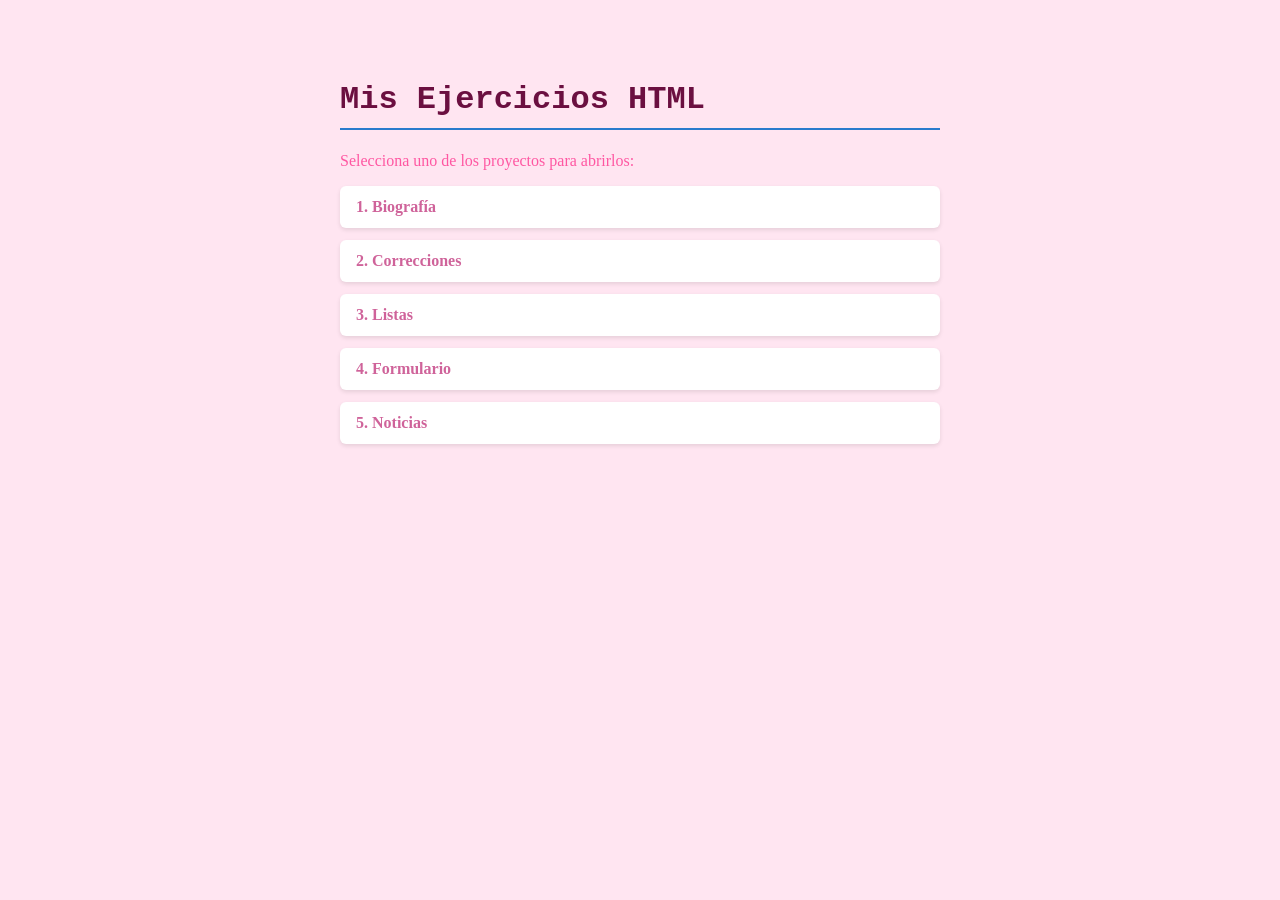
<file: index.html>
<!DOCTYPE html>
<html lang="es">
<head>
    <meta charset="UTF-8">
    <meta name="viewport" content="width=device-width, initial-scale=1.0">
    <title>Mis Ejercicios HTML</title>
    <style>
        body {
            font-family: perpetua;
            max-width: 600px;
            margin: 40px auto;
            padding: 20px;
            background-color: #FFE5F1;
            color: #FF57A2;
        }
        h1 {
            color: #6B0F40;
            border-bottom: 2px solid #297ACC;
            padding-bottom: 10px;
            font-family: Courier;
        }
        ul {
            list-style-type: none;
            padding: 0;
        }
        li {
            margin: 12px 0;
        }
        a {
            display: block;
            padding: 12px 16px;
            background-color: #ffffff;
            color: #CF639A;
            text-decoration: none;
            border-radius: 6px;
            box-shadow: 0 2px 4px rgba(0,0,0,0.1);
            font-weight: bold;
            transition: background-color 0.2s, color 0.2s;
        }
        a:hover {
            background-color: #FF8CBF;
            color: #ffffff;
        }
    </style>
</head>
<body>

    <h1>Mis Ejercicios HTML</h1>
    <p>Selecciona uno de los proyectos para abrirlos:</p>

    <ul>
        <li><a href="html/biografia2.html">1. Biografía</a></li>
        <li><a href="html/correcciones.html">2. Correcciones</a></li>
        <li><a href="html/listas.html">3. Listas</a></li>
        <li><a href="html/formulario.html">4. Formulario</a></li>
        <li><a href="html/noticias.html">5. Noticias</a></li>
    </ul>

</body>
</html>
</file>
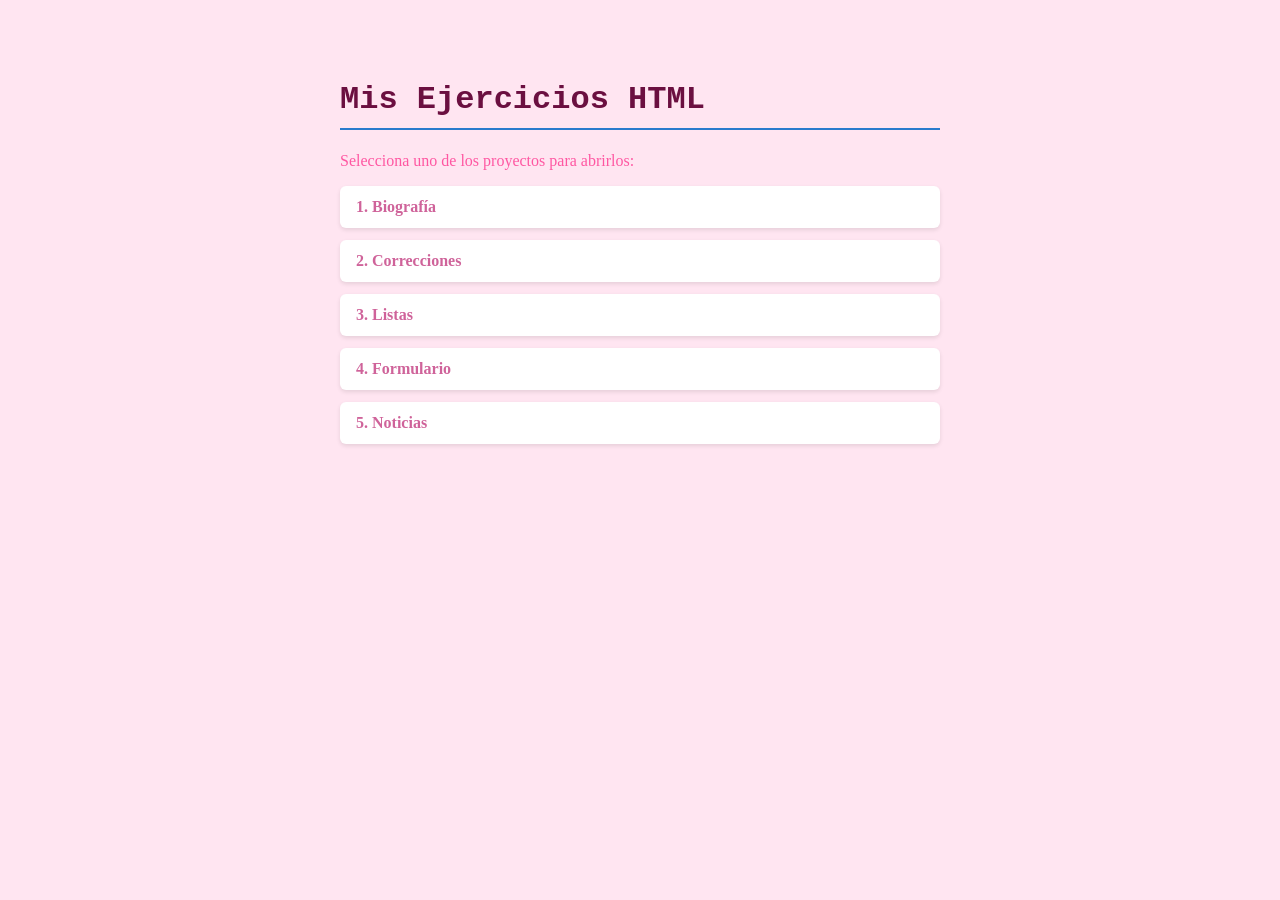
<file: html/index.html>
<!DOCTYPE html>
<html lang="es">
<head>
    <meta charset="UTF-8">
    <meta name="viewport" content="width=device-width, initial-scale=1.0">
    <title>Mis Ejercicios HTML</title>
    <style>
        body {
            font-family: perpetua;
            max-width: 600px;
            margin: 40px auto;
            padding: 20px;
            background-color: #FFE5F1;
            color: #FF57A2;
        }
        h1 {
            color: #6B0F40;
            border-bottom: 2px solid #297ACC;
            padding-bottom: 10px;
            font-family: Courier;
        }
        ul {
            list-style-type: none;
            padding: 0;
        }
        li {
            margin: 12px 0;
        }
        a {
            display: block;
            padding: 12px 16px;
            background-color: #ffffff;
            color: #CF639A;
            text-decoration: none;
            border-radius: 6px;
            box-shadow: 0 2px 4px rgba(0,0,0,0.1);
            font-weight: bold;
            transition: background-color 0.2s, color 0.2s;
        }
        a:hover {
            background-color: #FF8CBF;
            color: #ffffff;
        }
    </style>
</head>
<body>

    <h1>Mis Ejercicios HTML</h1>
    <p>Selecciona uno de los proyectos para abrirlos:</p>

    <ul>
        <li><a href="biografia2.html">1. Biografía</a></li>
        <li><a href="correcciones.html">2. Correcciones</a></li>
        <li><a href="listas.html">3. Listas</a></li>
        <li><a href="formulario.html">4. Formulario</a></li>
        <li><a href="noticias.html">5. Noticias</a></li>
    </ul>

</body>
</html>
</file>
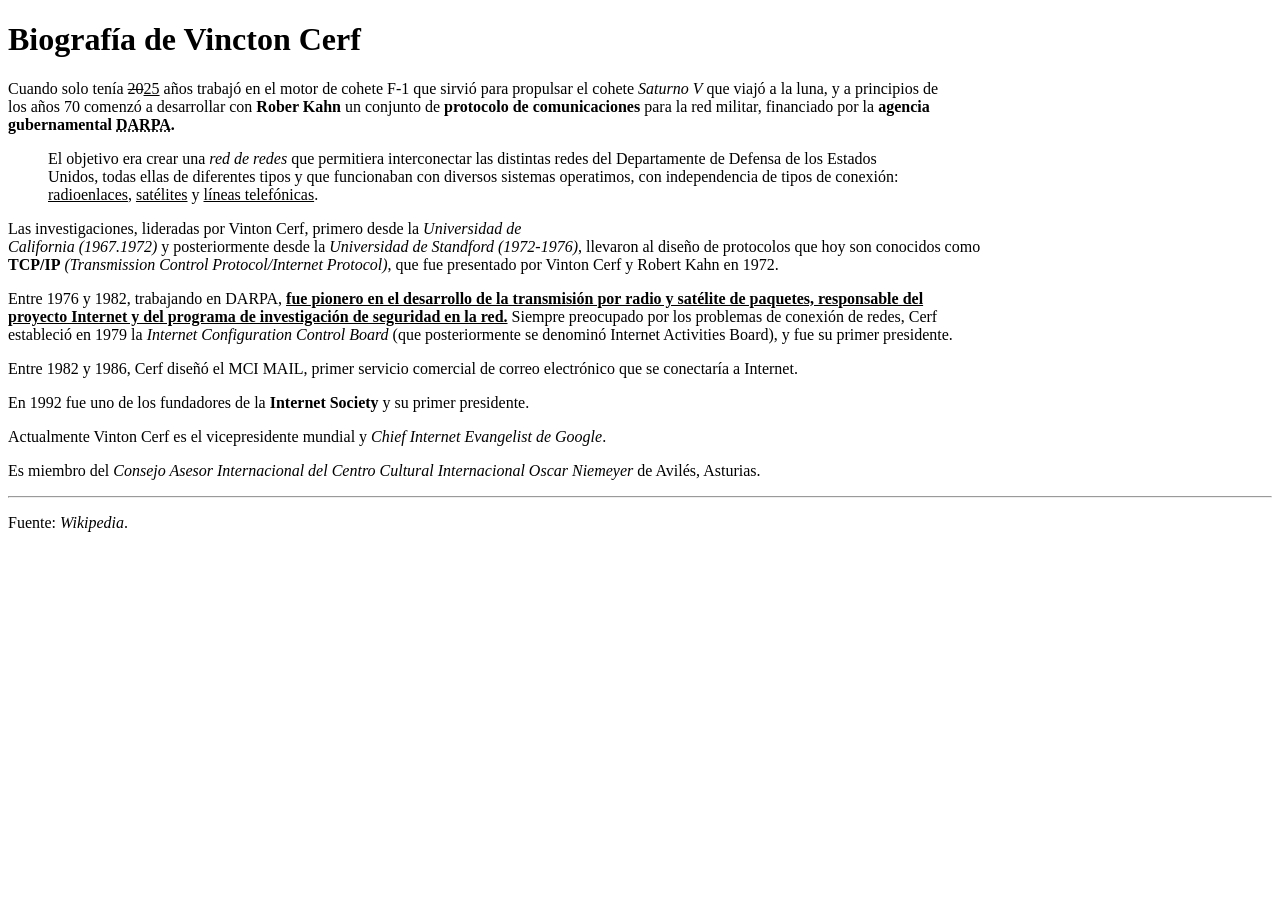
<file: html/biografia2.html>
<!DOCTYPE html>
<html lang="es">

<head>
    <meta charset="UTF-8">
    <meta name="viewport" content="width=device-width, initial-scale=1.0">
    <title>Biografía Vincton Cerf</title>
</head>

<body>

    <h1>Biografía de Vincton Cerf</h1>
    <p>Cuando solo tenía <del>20</del><u>25</u> años trabajó en el motor de cohete F-1 que sirvió para propulsar el
        cohete <i>Saturno V</i> que
        viajó a la luna, y a principios de <br> los años 70 comenzó a desarrollar con <b>Rober Kahn</b> un conjunto de
        <b>protocolo de comunicaciones</b>
        para la red militar, financiado por la <b>agencia<br> gubernamental <abbr
                title="Agencia de Proyectos de Investigación Avanzada de Defensa de los Estados Unidos">DARPA</abbr>.</b>
    </p>
    <blockquote>El objetivo era crear una <i>red de redes</i> que permitiera interconectar las distintas redes del
        Departamente
        de Defensa de los Estados<br> Unidos, todas ellas de diferentes tipos y que funcionaban con diversos sistemas
        operatimos, con independencia de tipos de conexión:<br> <u>radioenlaces</u>, <u>satélites</u> y <u>líneas
            telefónicas</u>. </blockquote>
    <p>Las investigaciones, lideradas por Vinton Cerf, primero desde la <i>Universidad de<br> California (1967.1972)</i>
        y
        posteriormente desde la <i>Universidad de Standford (1972-1976)</i>, llevaron al diseño de protocolos que hoy
        son
        conocidos como <br><strong>TCP/IP</strong> <i>(Transmission Control Protocol/Internet Protocol)</i>, que fue
        presentado por Vinton Cerf y
        Robert Kahn en 1972.</p>
    <p>Entre 1976 y 1982, trabajando en DARPA, <u><strong>fue pionero en el desarrollo de la transmisión por radio y
                satélite de
                paquetes, responsable del<br> proyecto Internet y del programa de investigación de seguridad en la
                red.</strong></u> Siempre
        preocupado por los problemas de conexión de redes, Cerf<br> estableció en 1979 la <i>Internet Configuration
            Control
            Board</i> (que posteriormente se denominó Internet Activities Board), y fue su primer presidente.</p>
    <p>Entre 1982 y 1986, Cerf diseñó el MCI MAIL, primer servicio comercial de correo electrónico que se conectaría a
        Internet.</p>
    <p>En 1992 fue uno de los fundadores de la <strong>Internet Society</strong> y su primer presidente.</p>
    <p>Actualmente Vinton Cerf es el vicepresidente mundial y <i>Chief Internet Evangelist de Google</i>.</p>
    <p>Es miembro del <i>Consejo Asesor Internacional del Centro Cultural Internacional Oscar Niemeyer</i> de Avilés,
        Asturias.
    </p>
    <hr>
    <p>Fuente: <i>Wikipedia</i>.</p>
</body>

</html>
</file>
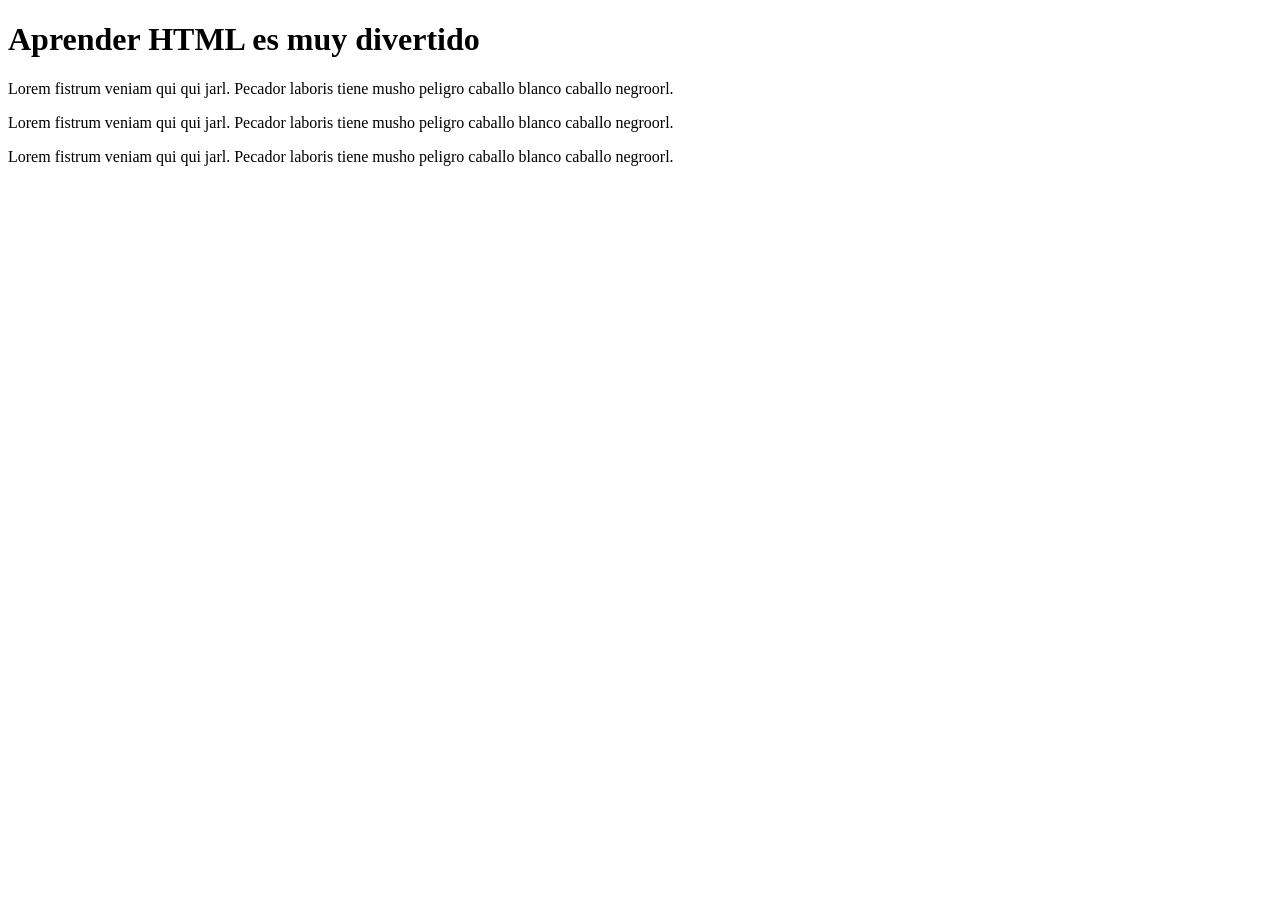
<file: html/correcciones.html>
<!DOCTYPE html>
<html>

<head>
    </meta charset="utf-8">
    <meta name="description" content="Ejercicio HTML - Corrige los
errores">
    <title>Corrige los errores que encuentres en el documento</title>
</head>

<body>
    <h1>Aprender HTML es muy divertido</h1>

    <p>Lorem fistrum veniam qui qui jarl. Pecador laboris tiene musho peligro
        caballo blanco caballo negroorl.</p>
    <p>Lorem fistrum veniam qui qui jarl. Pecador laboris tiene musho peligro
        caballo blanco caballo negroorl.</p>
    <p>Lorem fistrum veniam qui qui jarl. Pecador laboris tiene musho peligro
        caballo blanco caballo negroorl.</p>

</body>
<html>
</file>
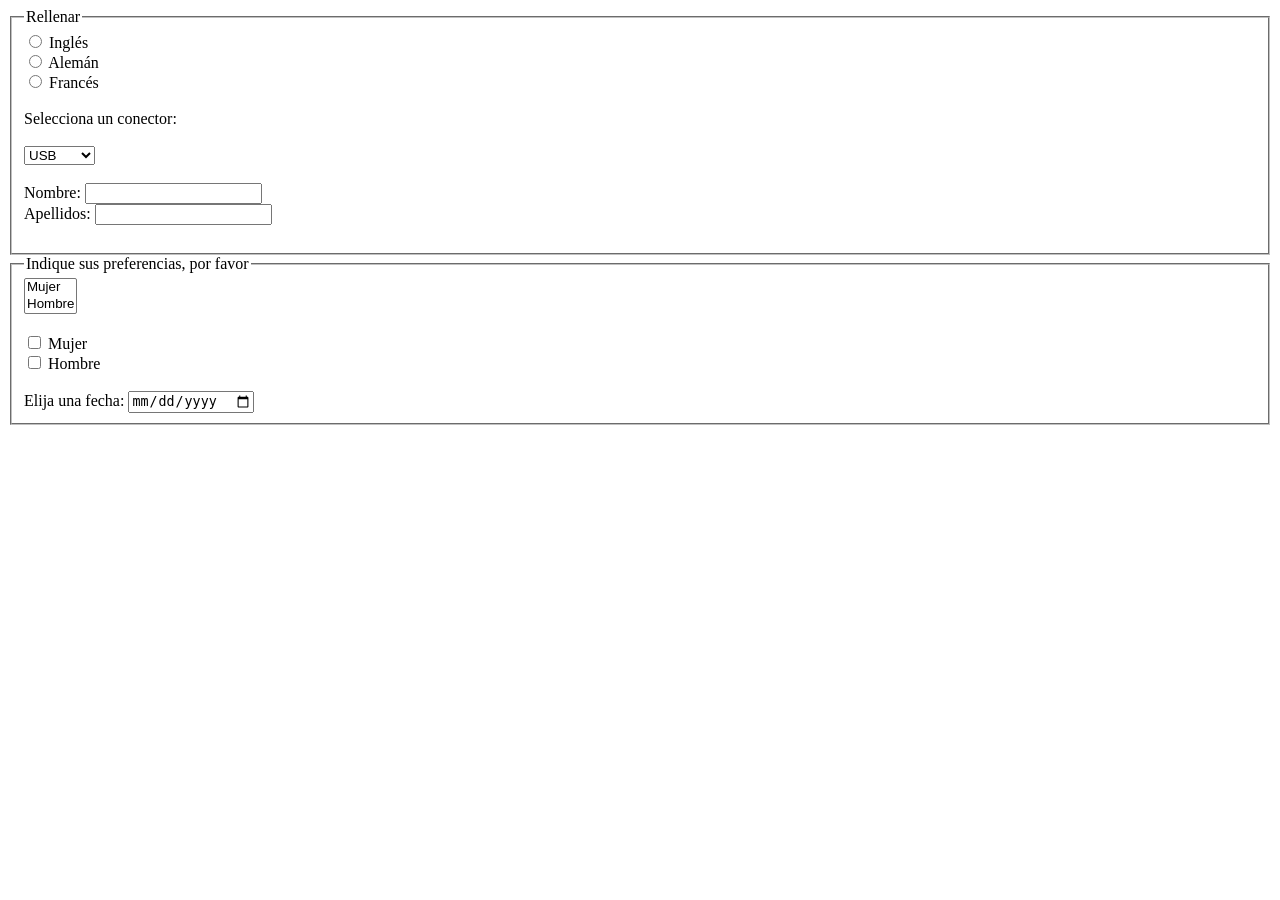
<file: html/formulario.html>
<!DOCTYPE html>
<html lang="es">

<head>
    <meta charset="UTF-8">
    <meta name="viewport" content="width=device-width, initial-scale=1.0">
    <title>Formulario</title>
</head>

<body>
    <form action="formulario">
        <fieldset>
            <legend>Rellenar</legend>
            <!--Formulario de idiomas-->
            <input type="radio" id="Inglés" name="idioma" value="idiomainglés">
            <label for="Inglés">Inglés</label><br>
            <input type="radio" id="Alemán" name="idioma" value="idiomaalemán">
            <label for="Alemán">Alemán</label><br>
            <input type="radio" id="Francés" name="idioma" value="idiomafrancés">
            <label for="Francés">Francés</label><BR></BR>

            <!--Formulario de conectores-->
            <label for="conectores">Selecciona un conector:</label><BR></BR>
            <select id="conectores" name="conectores">
                <option value="usb">USB</option>
                <option value="paralelo">Paralelo</option>
                <option value="ps2">PS2</option>
            </select><br><br>

            <!--Formulario de Nombres y apellidos-->
            <label for="Nombre">Nombre: </label>
            <input type="text"><br>
            <label for="Apellido">Apellidos:</label>
            <input type="text"><br><br>
        </fieldset>
        <fieldset>
            <legend>Indique sus preferencias, por favor</legend>
            <!--Formulario de género-->
            <select name="sexo" size="2">
                <option value="mujer">Mujer</option>
                <option value="hombre">Hombre</option>
            </select><br><br>

            <!--Formulario de género 2-->
            <input type="checkbox" name="sexo" value="sexomujer">
            <label for="sexomujer">Mujer</label><br>
            <input type="checkbox" name="sexo" value="sexohombre">
            <label for="sexohombre">Hombre</label><br><br>

            <!--Formulario de fecha-->
            <label for="fecha">Elija una fecha:</label>
            <input type="date">
        </fieldset>
    </form>
</body>

</html>
</file>
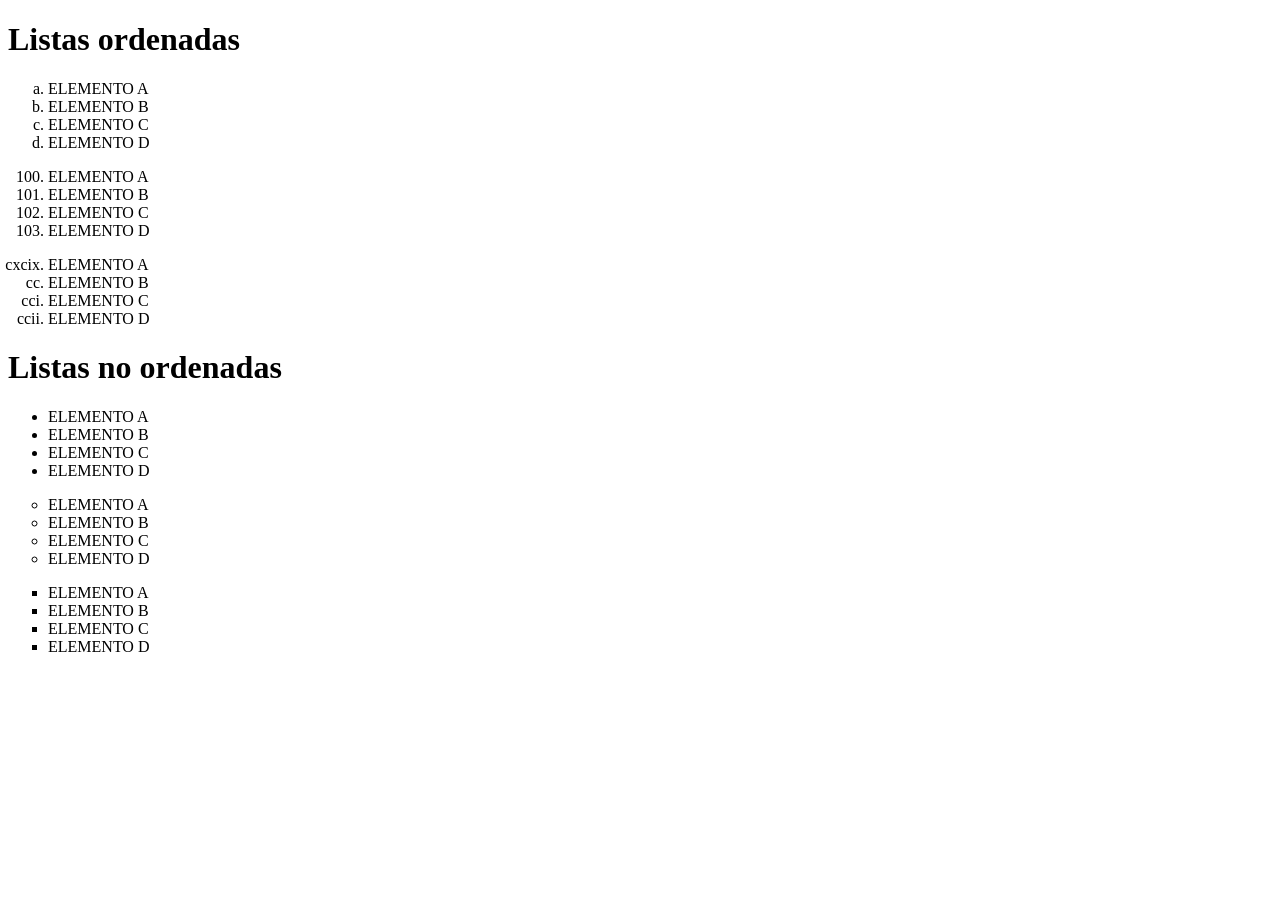
<file: html/listas.html>
<!DOCTYPE html>
<html lang="es">

<head>
    <meta charset="UTF-8">
    <meta name="viewport" content="width=device-width, initial-scale=1.0">
    <title>Distintas listas</title>
</head>

<body>

    <h1>Listas ordenadas</h1>

    <ol type="a">
        <li>ELEMENTO A</li>
        <li>ELEMENTO B</li>
        <li>ELEMENTO C</li>
        <li>ELEMENTO D</li>
    </ol>
    <ol start="100">
        <li>ELEMENTO A</li>
        <li>ELEMENTO B</li>
        <li>ELEMENTO C</li>
        <li>ELEMENTO D</li>
    </ol>
    <ol type="i" start="199">
        <li>ELEMENTO A</li>
        <li>ELEMENTO B</li>
        <li>ELEMENTO C</li>
        <li>ELEMENTO D</li>
    </ol>


    <h1>Listas no ordenadas</h1>

    <ul type="disc">
        <li>ELEMENTO A</li>
        <li>ELEMENTO B</li>
        <li>ELEMENTO C</li>
        <li>ELEMENTO D</li>
    </ul>
    <ul type="circle">
        <li>ELEMENTO A</li>
        <li>ELEMENTO B</li>
        <li>ELEMENTO C</li>
        <li>ELEMENTO D</li>
    </ul>
    <ul type="square">
        <li>ELEMENTO A</li>
        <li>ELEMENTO B</li>
        <li>ELEMENTO C</li>
        <li>ELEMENTO D</li>
    </ul>


</body>

</html>
</file>
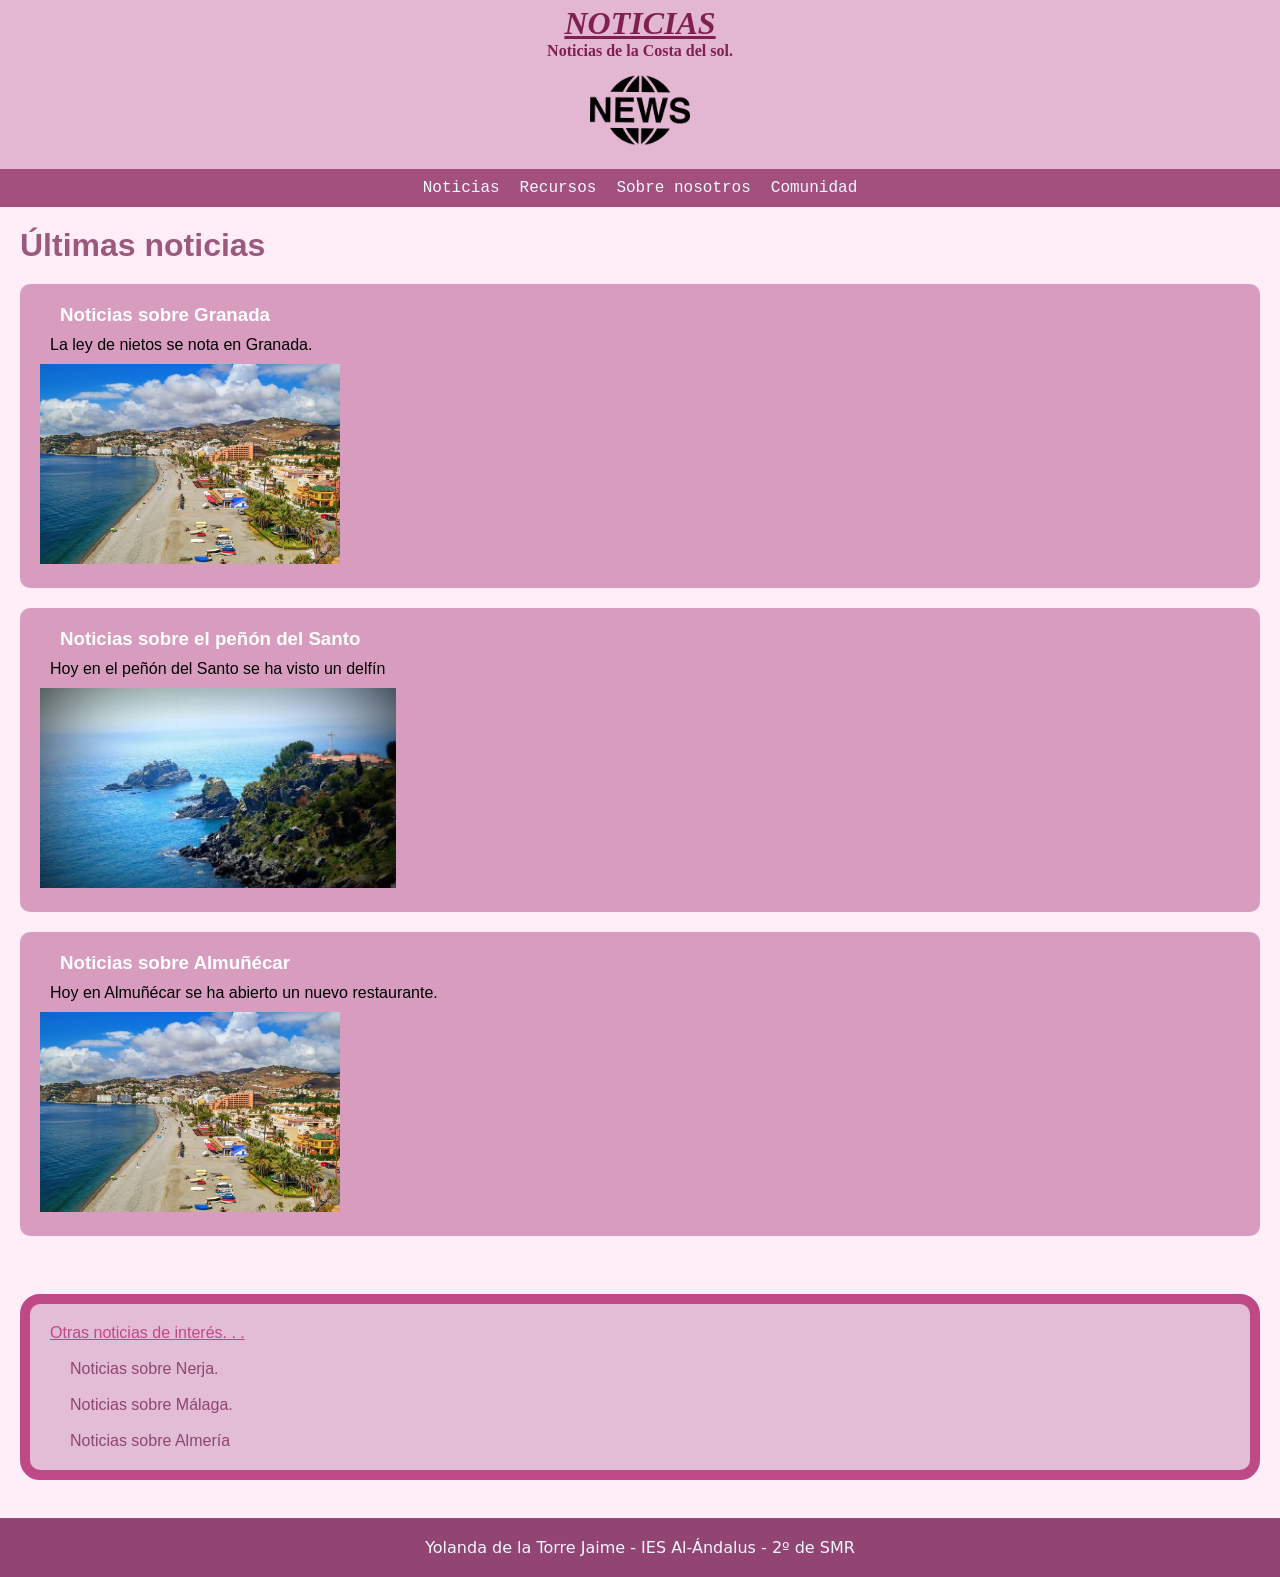
<file: html/noticias.html>
<!DOCTYPE html>
<html lang="es">

<head>
    <meta charset="UTF-8">
    <meta name="viewport" content="width=device-width, initial-scale=1.0">
    <link rel="stylesheet" href="../css/estilos3.css">
    <title>Noticias</title>
</head>

<body>
    <header>
        <h1><i><u>NOTICIAS</u></i></h1>
        <h4>Noticias de la Costa del sol.</h4>
        <img src="../img/noticias.png" alt="noticias" height="100">


    </header>
    <nav>
        <a id="navlink" href="noticias.html">Noticias</a>
        <a id="navlink" href="recursos">Recursos</a>
        <a id="navlink" href="sobrenosotros">Sobre nosotros</a>
        <a id="navlink" href="comunidad">Comunidad</a>
    </nav>
    <main>
        <section>
            <h1 id="cabecero">Últimas noticias</h1>

            <article>
                <p>
                <h3><a id="linkarticulos" href="https://www.granadahoy.com/">Noticias sobre Granada</a></h3>
                </p>
                <p id="parrafosarticulos">La ley de nietos se nota en Granada.</p>
                <img src="../img/almuñecar.jpg" alt="granada" height="200">
            </article>
            <article>
                <p>
                <h3><a id="linkarticulos"
                        href="https://www.ideal.es/granada/costa/grupo-delfines-disfrutan-costa-granadina-almunecar-20260522122536-nt.html">Noticias
                        sobre el peñón del Santo</a></h3>
                </p>
                <p id="parrafosarticulos">Hoy en el peñón del Santo se ha visto un delfín</p>
                <img src="../img/peñon.jpg" alt="peñón" height="200">
            </article>
            <article>
                <p>
                <h3><a id="linkarticulos"
                        href="https://gourmet.ideal.es/actualidad/italiano-revolucionado-almunecar-nuevo-restaurante-pizzas-autenticas-20260821234950-nt.html">Noticias
                        sobre Almuñécar</a></h3>
                </p>
                <p id="parrafosarticulos">Hoy en Almuñécar se ha abierto un nuevo restaurante.</p>
                <img src="../img/almuñecar.jpg" alt="almuñécar" height="200">
            </article>
        </section>
    </main><br>
    <aside>
        <p><u>Otras noticias de interés. . .</u></p><br>
        <a class="otrasreferencias" href="https://www.diariosur.es/temas/lugares/nerja.html">Noticias sobre
            Nerja.</a><br><br>
        <a class="otrasreferencias" href="https://www.malagahoy.es/">Noticias sobre Málaga.</a><br><br>
        <a class="otrasreferencias" href="https://www.diariodealmeria.es/">Noticias sobre Almería</a><br>
    </aside><br>
    <footer>

        <form>

            <p class="formulario">Yolanda de la Torre Jaime -
                IES Al-Ándalus
                - 2º de SMR</p>

        </form>

    </footer>

</body>

</html>
</file>
<file: css/estilos3.css>
* {
    margin: 0;
    padding: 0;
    box-sizing: border-box;
}

body {
    background-color: rgb(255, 238, 248);
}

header {
    margin: 0px;
    text-align: center;
    padding: 5px;
    background-color: rgb(227, 182, 210);
    color: rgb(127, 32, 81);
}

nav {
    background-color: rgb(163, 80, 127);
    display: flex;
    justify-content: center;
    gap: 20px;
    padding: 10px;
    margin: 0px;
    font-family: 'Courier New', Courier, monospace;
}

#navlink {
    color: aliceblue;
    text-decoration: none;
}

#navlink:hover {
    color: rgb(242, 159, 205);
}

#cabecero {
    margin: 20px;
    text-align: justify;
    color: rgb(155, 89, 126);
    font-family: 'Gill Sans', 'Gill Sans MT', Calibri, 'Trebuchet MS', sans-serif;
    font-size: xx-large;
}

article {
    margin: 20px;
    padding: 20px;
    background-color: rgb(215, 156, 190);
    text-align: justify;
    border-radius: 10px;
    font-family: 'Segoe UI', Tahoma, Geneva, Verdana, sans-serif
}

#linkarticulos {
    text-decoration: none;
    gap: 10px;
    padding: 20px;
    color: rgb(255, 255, 255);
}

#parrafosarticulos {
    padding: 10px;
    gap: 10px;
    text-align: justify;
    font-family: 'Franklin Gothic Medium', 'Arial Narrow', Arial, sans-serif
}

aside {
    padding: 20px;
    background-color: rgb(227, 188, 213);
    margin: 20px;
    color: rgb(191, 73, 134);
    font-family: 'Franklin Gothic Medium', 'Arial Narrow', Arial, sans-serif;
    border-radius: 20px;
    border: 10px solid;

}

.otrasreferencias {
    padding: 10px;
    margin: 10px;
    text-decoration: none;
    color: rgb(141, 70, 113);
}

.formulario {
    font-family: system-ui, -apple-system, BlinkMacSystemFont, 'Segoe UI', Roboto, Oxygen, Ubuntu, Cantarell, 'Open Sans', 'Helvetica Neue', sans-serif
}

form {
    padding: 20px;
    background-color: rgb(146, 69, 114);
    color: aliceblue;
    text-align: center;
}
</file>
